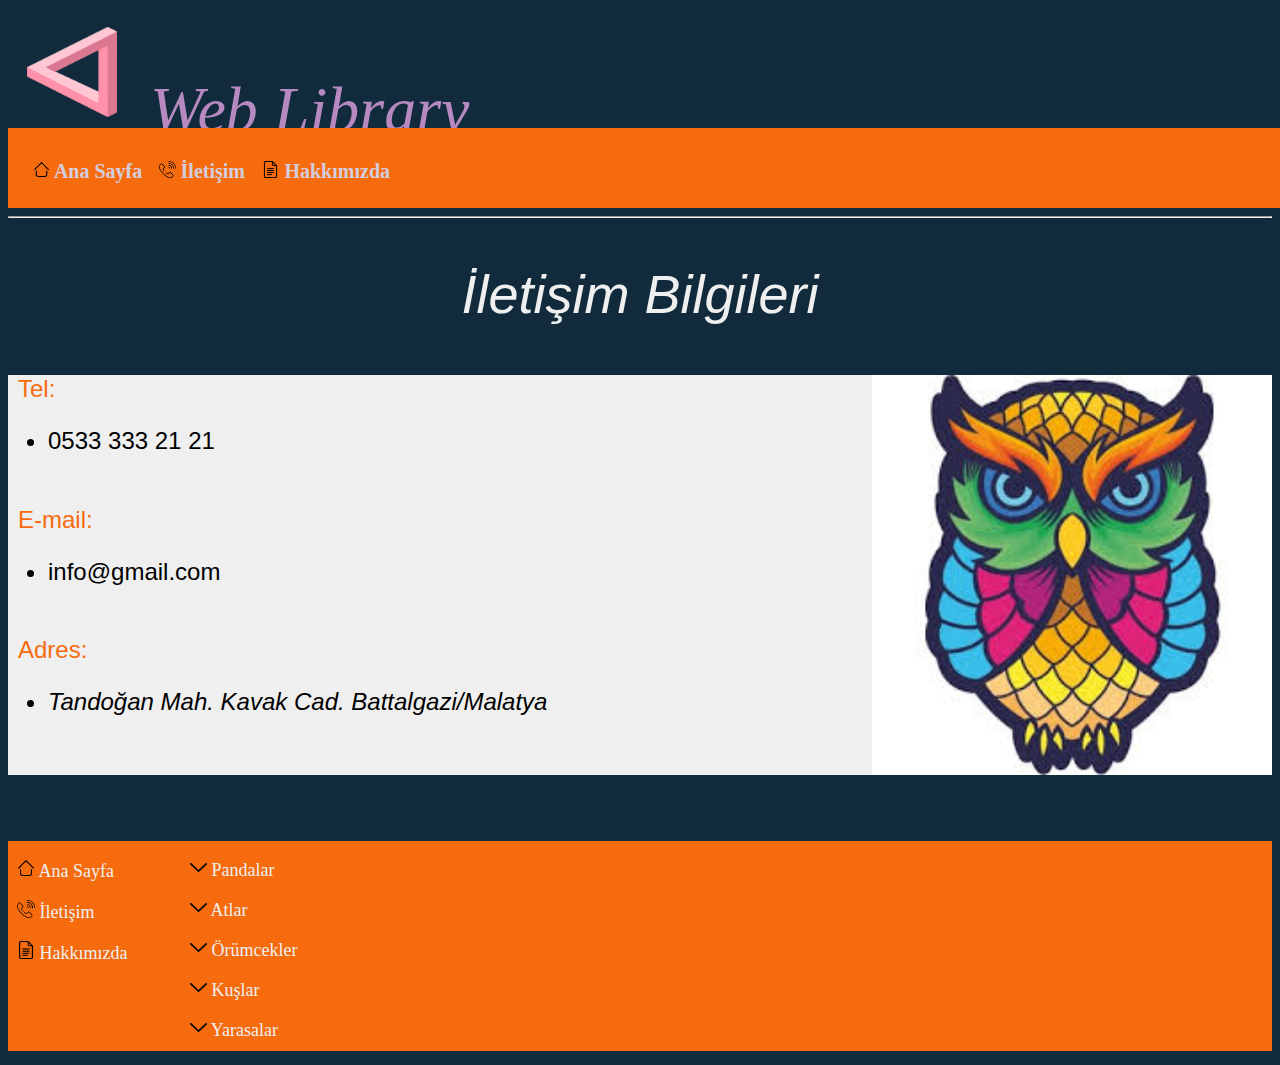
<file: contact.html>
<!DOCTYPE html>
<html lang="tr">

<head>
    <meta charset="UTF-8">
    <meta http-equiv="X-UA-Compatible" content="IE=edge">
    <meta name="viewport" content="width=device-width, initial-scale=1.0">
    <title>Library Web-İletişim</title>
    <link rel="icon" href="media/—Pngtree—business triangle company logo_3365919.png" type="image/x-icon"
        style="background-color:black ;">
    <link rel="stylesheet" href="contact.css">
</head>
<!-- İletişim sayfası olduğu için adress etiketi kullanır -->

<body>
    <!-- Başlık ve navbar -->
    <header>
        <nav style="height: 200px;">
            <a href="index.html">
                <h1 class="mainhead"
                    style="font-size: 64px;position: absolute; bottom:710px; left:150px; color: #B689C0; font-family: serif;">
                    Web Library
                </h1>
            </a>

            <!-- nav logo -->
            <a href="index.html"><img src="media/—Pngtree—business triangle company logo_3365919.png" alt="logo"
                    class="navlogo"></a>
            <div class="main-menü" style="position: absolute ;top: 128px;">
                <div>
                    <span id="m1">
                        <p><a href="index.html"><b style="color: #D3CEDF;"><img src="media/home.png" alt="home"
                                        style="width: 17px; color: #EFEFEF;"> Ana Sayfa</b></a></p>
                    </span>
                    <span id="m2">
                        <p><a href="contact.html"><b style="color: #D3CEDF;"><img src="media/phone.png" alt="contact"
                                        style="width:17px ;"> İletişim</b></a></p>
                    </span>
                    <span id="m3">
                        <p><a href="about-us.html"><b style="color: #D3CEDF;"><img src="media/google-docs.png"
                                        alt="about-us" style="width: 17px;"> Hakkımızda</b></a></p>
                    </span>
                </div>
            </div>
        </nav>
    </header>
    <hr>
    <!-- adres cep telefnu ve mail adresi bu kısımda -->
    <main>
        <section>
            <h2 class="mainhead">İletişim Bilgileri</h2>
            <div class="mainblock">
                <article>
                    <img src="media/baykus1.jpg" alt="baykus" class="image">
                    <p class="il-head">Tel:</p>
                    <ul>
                        <li><a href="tel:+905333332121" style="color: black;">0533 333 21 21</a></li>
                    </ul>
                    <p class="il-head">E-mail:</p>
                    <ul>
                        <li><a href="mailto:info@gmail.com" style="color: black;">info@gmail.com</a></li>
                    </ul>
                    <p class="il-head">Adres:</p>
                    <ul>
                        <li>
                            <address>Tandoğan Mah. Kavak Cad. Battalgazi/Malatya</address>
                        </li>
                    </ul>
                </article>
            </div>
        </section>
    </main>
    <!-- Footer kısmı; navbar -->
    <footer>
        <nav>

            <div class="left">
                <p class="lis1"><a href="index.html" style="color:#EFEFEF ;"><img src="media/home.png" alt="home"
                            style="width: 18px;"> Ana Sayfa</a></p>
                <p class="lis1"><a href="contact.html" style="color:#EFEFEF ;"><img src="media/phone.png" alt="contact"
                            style="width: 18px;"> İletişim</a></p>
                <p class="lis1"><a href="about-us.html" style="color:#EFEFEF ;"><img src="media/google-docs.png"
                            alt="about-us" style="width:18px;"> Hakkımızda</a></p>

            </div>
            <div class="right">

                <p class="lis2"><a href="#p" style="color:#EFEFEF ;"><img src="media/down-arrow.png" alt="arrow"
                            style="width:17px ;"> Pandalar</a></p>
                <p class="lis2"><a href="#a" style="color:#EFEFEF ;"><img src="media/down-arrow.png" alt="arrow"
                            style="width:17px ;"> Atlar</a></p>
                <p class="lis2"><a href="#s" style="color:#EFEFEF ;"><img src="media/down-arrow.png" alt="arrow"
                            style="width:17px ;"> Örümcekler</a></p>
                <p class="lis2"><a href="#b" style="color:#EFEFEF ;"><img src="media/down-arrow.png" alt="arrow"
                            style="width:17px ;"> Kuşlar</a></p>
                <p class="lis2"><a href="#y" style="color:#EFEFEF ;"><img src="media/down-arrow.png" alt="arrow"
                            style="width:17px ;"> Yarasalar</a></p>

            </div>
            <img src="media/—Pngtree—business triangle company logo_3365919.png" alt="logo" class="foot-logo">
        </nav>
    </footer>
</body>

</html>
</file>
<file: contact.css>
/* ana başlıklar aynı hizada yazılar ile orantılı olacak */
.mainhead {
    text-align: center;
    font-size: 48px;
    font-family: serif;
    font-weight: 100;
    font-style: oblique;
    color: #EFEFEF;
}

/***************** menü  ******************/
header {
    background-color: #112B3C;
}

.main-menü {
    background-color: #F66B0E;
    height: 80px;
    width: 1782px;
}

.navlogo {
    font-family: sans-serif;
    font-size: 25px;
    width: 90px;
    height: 90px;
    text-align: center;
    position: absolute;
    top: 27px;
    left: 27px;
}

/***************** sayfa yönlendirme kısmı span's **********************/
#m1 {
    /* ana sayfa */
    font-size: 20px;
    float: left;
    position: absolute;
    left: 25px;
    top: 12px;
}

#m2 {
    /* iletişim */
    font-size: 20px;
    float: right;
    position: absolute;
    right: 1545px;
    top: 12px;
}

/* link etiketleri a: */
a:link {
    text-decoration: none;
    color: #EFEFEF;
}

a:hover,
a:active {
    background-color: #1b1f24;
    color: black;
    text-decoration: none;
    display: inline-block;
    padding: 7px 11px;
    text-align: center;
}

#m3 {
    /* hakkımızda */
    font-size: 20px;
    float: right;
    position: absolute;
    right: 1400px;
    top: 12px;
}

/* içerik kısmı */

.mainhead {
    color: #EFEFEF;
    font-size: 54px;
    font-family: sans-serif;
    font-style: oblique;
}

body {
    background-color: #112B3C;
}

/* adresss */
address {
    font-size: 24px;
    color: black;
}

/*************** footer ****************/
footer {
    text-align: center;
    margin-top: 5.2%;
    background-color: #F66B0E;
    height: 210px;
}

/* footer menüsü */
.lis1 {

    text-align: left;
    color: #EFEFEF;
    font-size: 18px;
}

.lis2 {
    text-align: left;
    font-size: 18px;
}

.left {
    float: left;
    position: absolute;
    left: 17px;
    color: #EFEFEF;
}

.right {
    float: left;
    position: absolute;
    left: 190px;
    color: #EFEFEF;
}

/* logo */
.foot-logo {
    height: 150px;
    position: absolute;
    left: 1640px;
    top: 915px;

}

/* iletişim bilgileri */

.mainblock {
    background-color: #EFEFEF;
    height: 400px;
    font-size: 24px;
    font-family: sans-serif;
    font-weight: 100;
}

.il-head {
    margin-left: 10px;
    margin-top: 4%;
    color: #F66B0E;
}

/* image dosyasıı */

.image {
    float: right;
    width: 399.7px;
}

/* iletişim listeler */
.liste {
    color: black;
}
</file>
